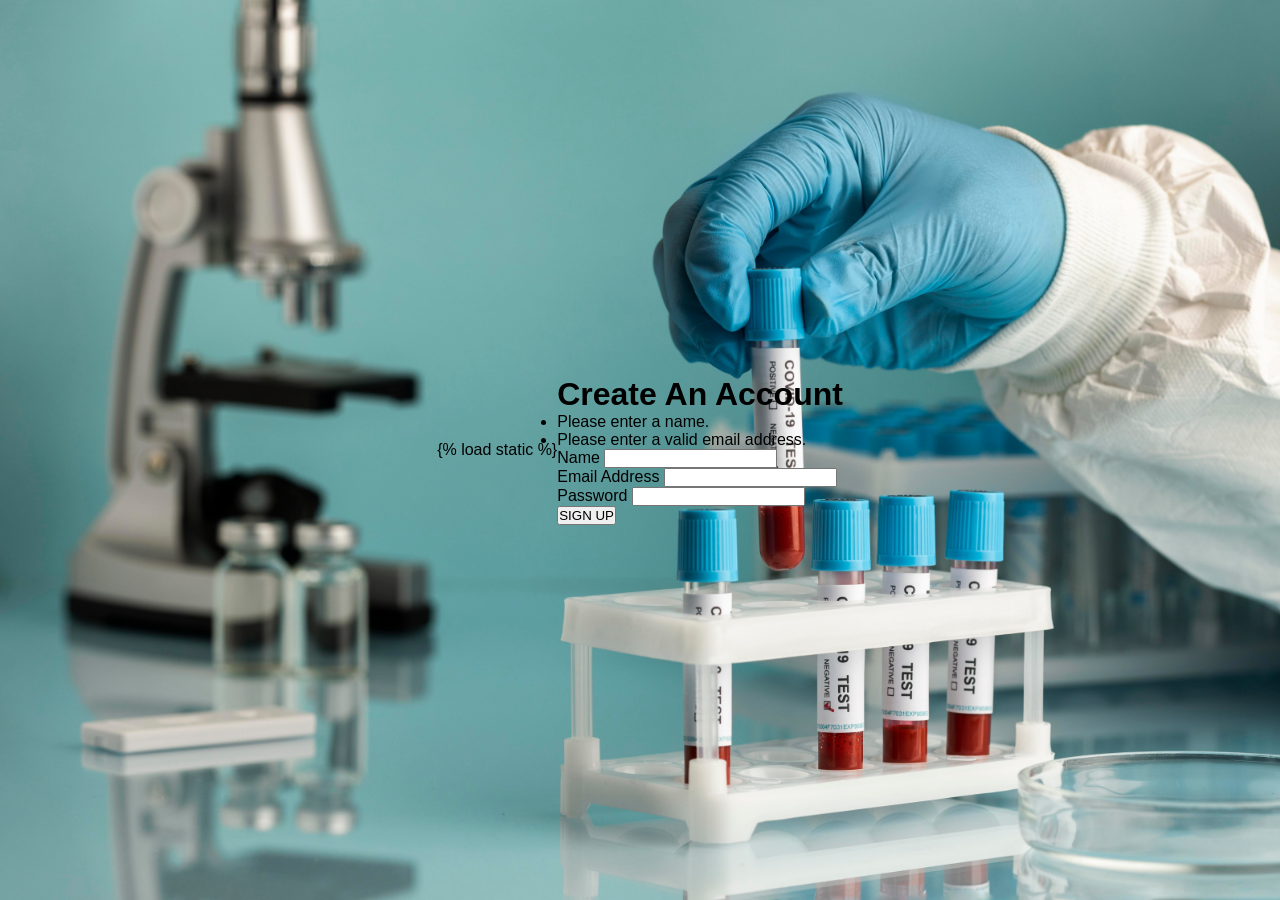
<file: storyer/templates/index.html>
<!DOCTYPE html>
<html lang='en'>
<head>
  <meta charset="utf-8">
  <meta http-equiv="X-UA-Compatible" content="IE=edge">
  <meta name="viewport" content="width=device-width initial-scale=1.0">
  <title>
    Initial Sign Up
  </title>
  <meta name = "viewport" content="width=device-width,intital-scale=1.0">
      {% load static %}
    <link rel="stylesheet" href="../../static/stylesheets/styles.css">
</head>

<body>
  <div class="initial-sign-on-container">
<div class="initial-sign-up-left">
 <!-- <img class="initial-logo" src="images/background.jpg" alt="Logo"> -->
</div>
<div class="initial-signup">
  <h1 class="initial-title">Create An Account</h1>
</div>
<form action="./" method="post"></form> <!-- go to create groups or pick groups this page is used for both facility and student x -->
<ul class="initial-errors">
  <li>Please enter a name.</li>
  <li>Please enter a valid email address.</li>
</ul>
<div>
  <label for="inpName" class="initial-label">Name</label>
  <input type="text" class="initial-input">
</div>
<div>
  <label for="inpEmail" class="initial-label">Email Address</label>
  <input type="email" class="initial-input">
</div>
<div>
  <label for="inpPass" class="initial-label">Password</label>
  <input type="password" class="initial-input">
</div>
<div>
  <button type="submit" class="initial-button">SIGN UP </button>
</div>
  </div>
  <!-- this needs to be the linear gradient black-->
</body>
</html>
</file>
<file: static/stylesheets/styles.css>
*
{
	text-decoration: none !important;
	margin: 0;
	padding: 0;
	font-family: Arial;
}

#inital-sign-on-container
{

}
html
{
height: 100%;
}

body
{
	margin: 0%;
	width: 100%;
	height: 100%;
	display: flex;
	align-items: center;
	justify-content: center;
	padding: 20px;
	box-sizing: border-box;
	background: url("../media/hand-with-protective-gloves-holding-blood-samples-covid-test.jpg") ;
	background-size: cover;
}
</file>
